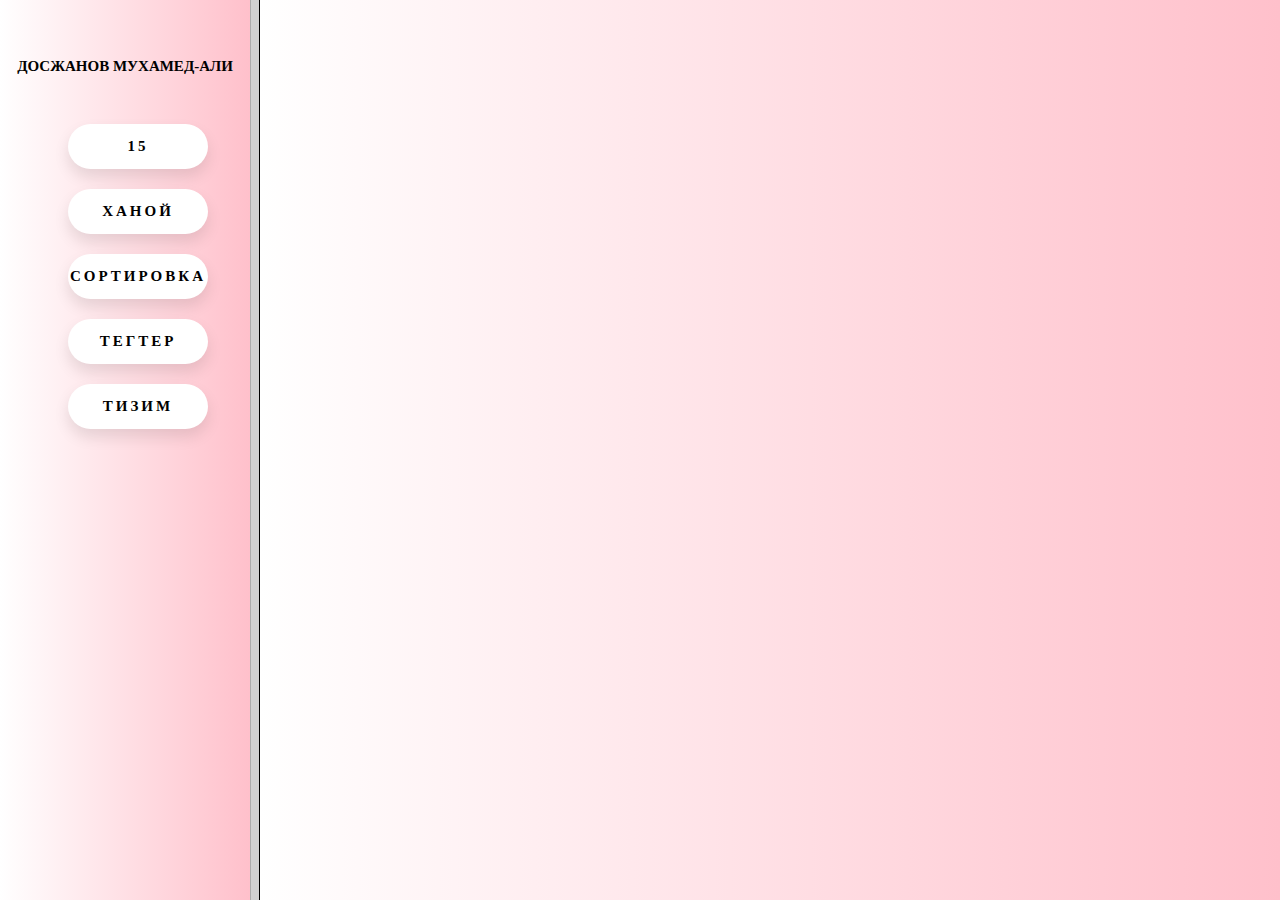
<file: index.html>
<html>
<head>
<meta http-equiv="Content-Type" content="text/html; charset=utf-8">
<title>
ПОВТ-15-1
</title>
</head>
<frameset  border="10" cols="250,*">
    <frame target="main" scrolling="auto" src="menu.html">
    <center><frame name="main" scrolling="auto" src="1sheetfon.html">
</frameset>

</html>
</file>
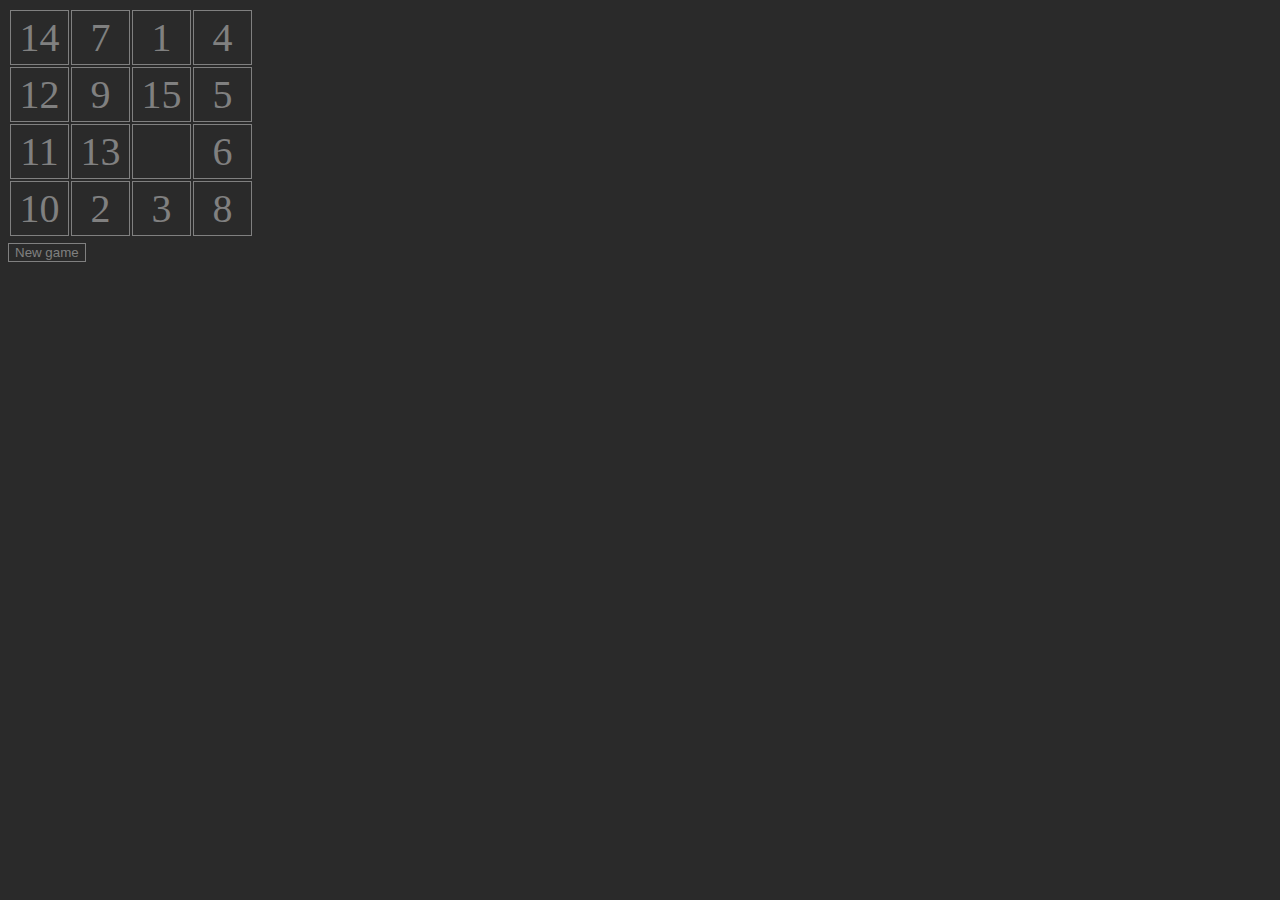
<file: 15/index.html>
<html>
	<head>
		<title>��������</title>	
		<script type="text/javascript" src="15.js"></script>
		<link rel="stylesheet" href="style.css" />
	</head>
	
	<body>	
		<div id="box"></div>
		<button id="reset">New game</div>
	</body>
	
</html>
</file>
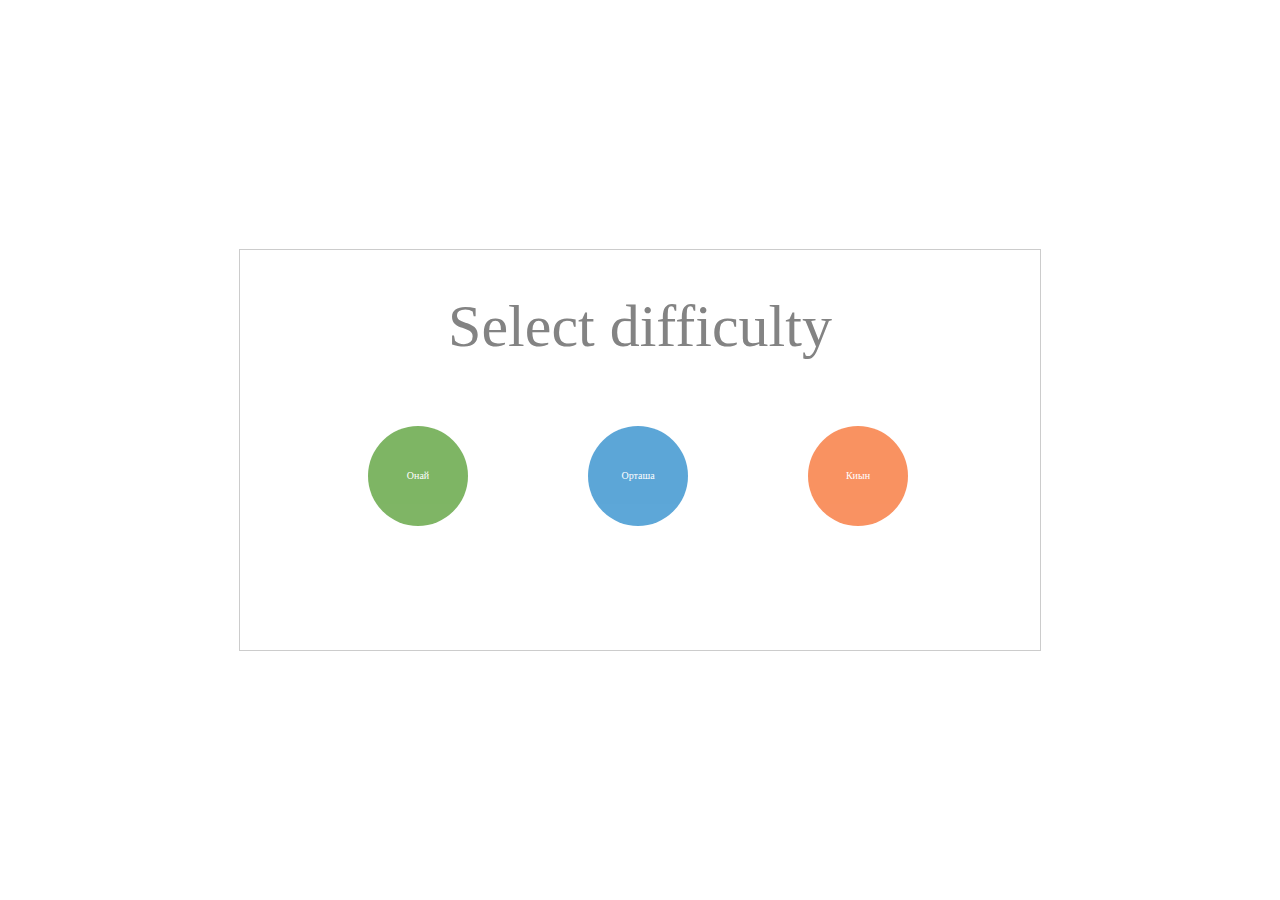
<file: Khanoi/index.html>
<html>
<head>
<link rel="stylesheet" href="style.css">

</head>
<body>
        <div class="wrap">
            <div class="ch-dif">
                <div class="ch-legend">Select difficulty</div>
                <div class="ch-o o-easy" onclick="hanoiInit(3)">Онай</div>
                <div class="ch-o o-medium"  onclick="hanoiInit(5)">Орташа</div>
                <div class="ch-o o-hard" onclick="hanoiInit(7)">Киын</div>
            </div>
            <div class="hh-cont">
                <div class="hh-l l-first">
                </div>
                <div class="hh-l l-second">
                </div>
                <div class="hh-l l-third">
                </div>
            </div>
            <div class="win">
                You win!
            </div>
			<script src="main.js"></script>
</body>
</html>
</file>
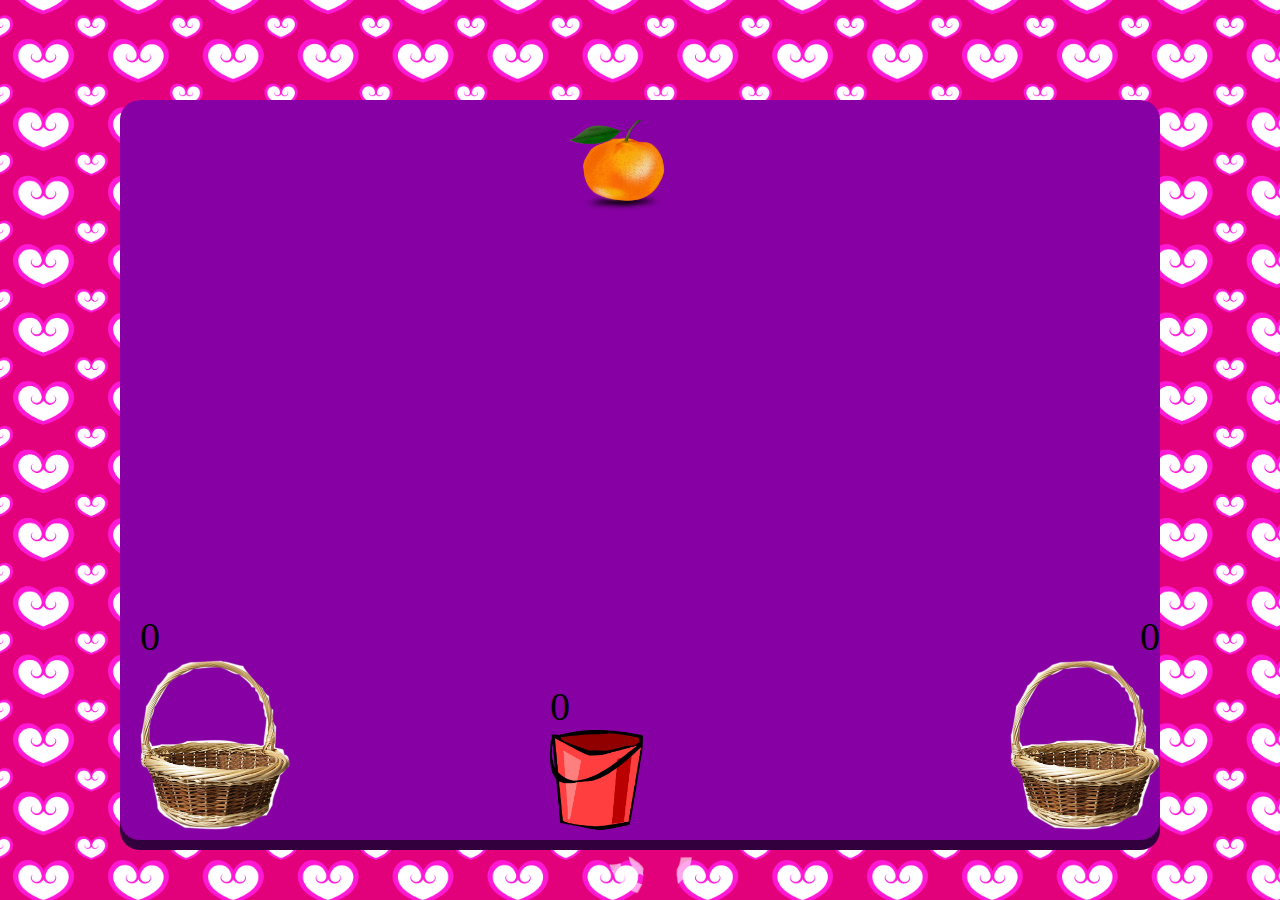
<file: Product sorting/index.html>
<!DOCTYPE html>
<html>
<head>
	<title>Game</title>
	<link rel="stylesheet" type="text/css" href="gameStyle.css">
	<script  src="jquery-3.2.1.js"></script>
	<script  src="jquery-ui.js"></script>
	<script  src="JS.js"></script>
</head>
<body>
<div id="mapa">
<p id="ball_1">0</p>
<p id="ball_0">0</p>
<p id="ball_2">0</p>
<div id="product"></div>
<div id="kor_1"></div>
<div id="kor_0"></div>
<div id="kor_2"></div>
</div>
</body>
</html>
</file>
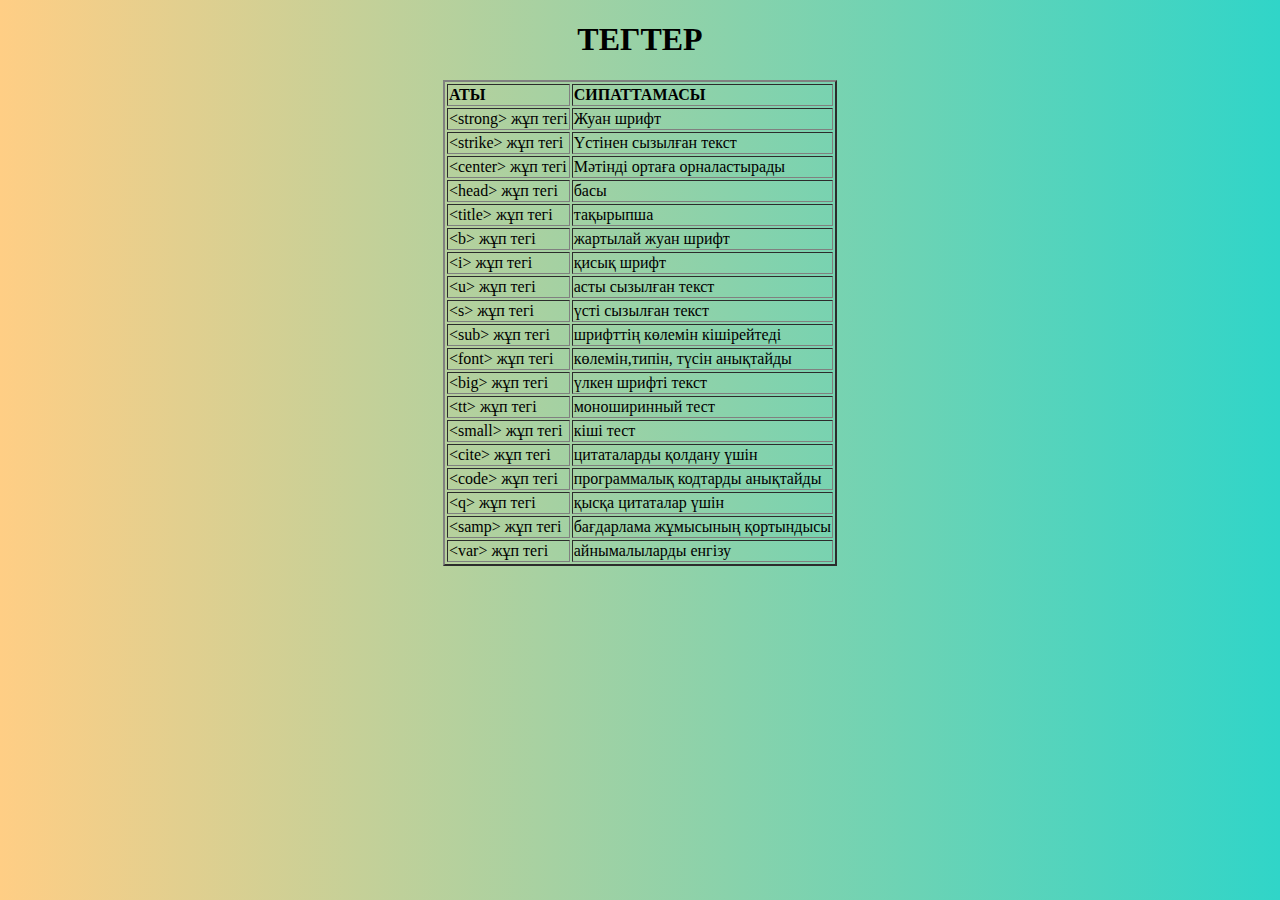
<file: teg/index.html>
<!DOCTYPE html>
<html>
<head>
	<meta charset="utf-8">
	<link rel="stylesheet" type="text/css" href="style.css">
</head>
<body>
<th><h1><center>ТЕГТЕР</center> </h1></th>
<center><table border="2">
<tr>
<td> <strong>АТЫ</strong></td>
<td> <strong>СИПАТТАМАСЫ</strong></td>
</tr>
<tr>
<td> &LT;strong&GT; жұп тегі</td>
<td> Жуан шрифт</td>
</tr>
<tr>
<td>&LT;strike&GT; жұп тегі</td>
<td>Үстінен сызылған текст</td>
</tr>
<tr>
<td>&LT;center&GT; жұп тегі</td>
<td>Мәтінді ортаға орналастырады</td>
</tr>
<tr>
<td>&LT;head&GT; жұп тегі</td>
<td> басы</td>
</tr>
<tr>
<td>&LT;title&GT; жұп тегі</td>
<td>тақырыпша</td>
</tr>
<tr>
<td>&LT;b&GT; жұп тегі</td>
<td>жартылай жуан шрифт</td>
</tr>
<tr>
<td>&LT;i&GT; жұп тегі</td>
<td>қисық шрифт</td>
</tr>
<tr>
<td>&LT;u&GT; жұп тегі</td>
<td>асты сызылған текст</td>
</tr>
<tr>
<td>&LT;s&GT; жұп тегі</td>
<td>үсті сызылған текст</td>
</tr>
<tr>
<td>&LT;sub&GT; жұп тегі</td>
<td>шрифттің көлемін кішірейтеді</td>
</tr>
<tr>
<td>&LT;font&GT; жұп тегі</td>
<td>көлемін,типін, түсін анықтайды</td>
</tr>
<tr>
<td>&LT;big&GT; жұп тегі</td>
<td>үлкен шрифті текст</td>
</tr>
 <tr>
<td>&LT;tt&GT; жұп тегі</td>
<td>моноширинный тест</td>
</tr><tr>
<td>&LT;small&GT; жұп тегі</td>
<td>кіші тест</td>
</tr><tr>
<td>&LT;cite&GT; жұп тегі</td>
<td>цитаталарды қолдану үшін</td>
</tr><tr>
<td>&LT;code&GT; жұп тегі</td>
<td>программалық кодтарды анықтайды</td>
</tr><tr>
<td>&LT;q&GT; жұп тегі</td>
<td>қысқа цитаталар үшін</td>
</tr>  
<tr>
<td>&LT;samp&GT; жұп тегі</td>
<td>бағдарлама жұмысының қортындысы</td>
</tr>
<tr>
<td>&LT;var&GT; жұп тегі</td>
<td>айнымалыларды енгізу</td>
</tr> 
</table></center>
</body>
</html>
</file>
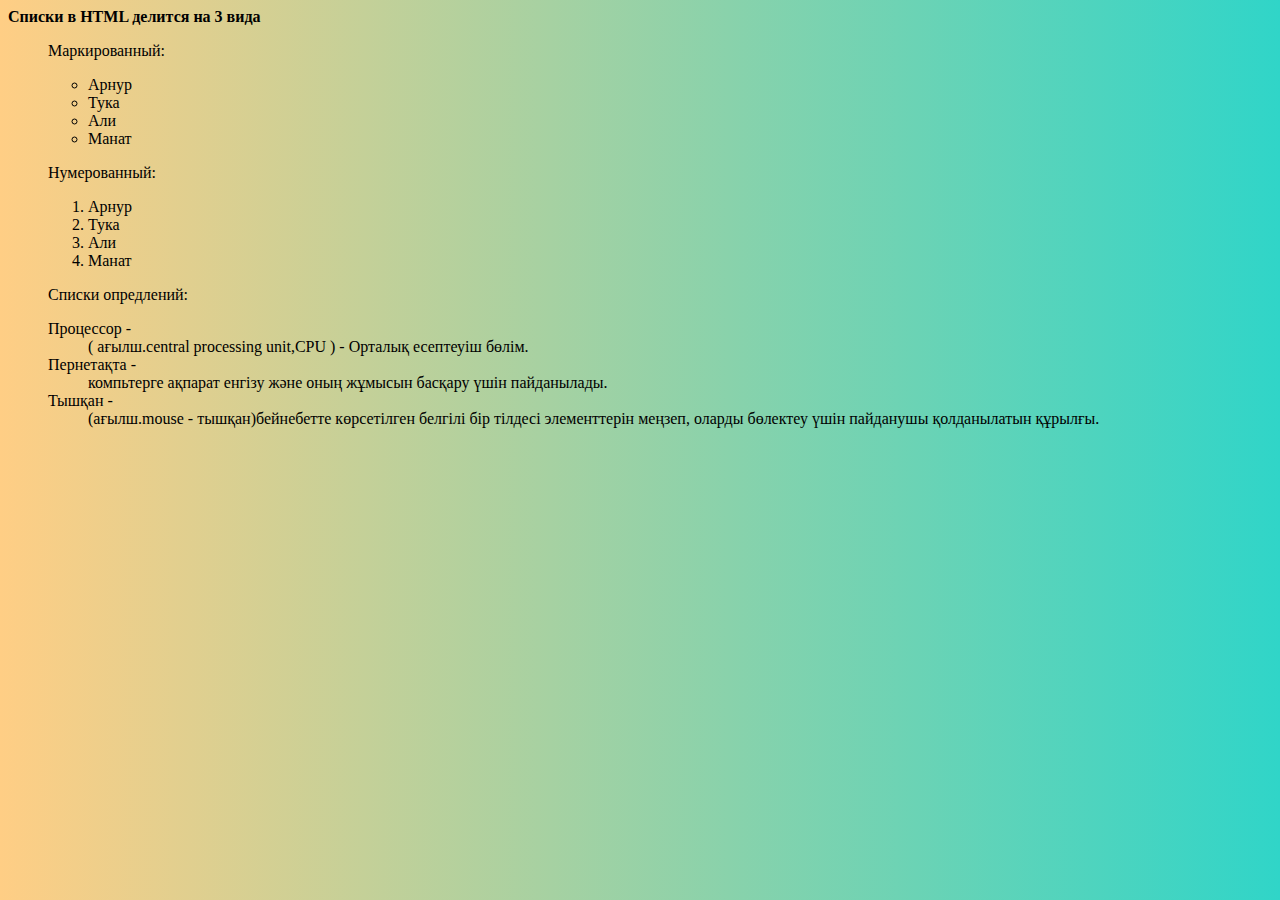
<file: tizim/index.html>
<DOCTYPE html>
<html>
<head>
    <meta charset="UTF-8">
    <title>Списки</title>
    <link rel="stylesheet" type="text/css" href="style.css">
 </head>
 <body>
 <p><strong>Списки в HTML делится на 3 вида</strong></p>
 <ol>
    <p> Маркированный:</p>
    <ul>
        <li> Арнур</li>
        <li> Тука</li>
        <li> Али</li>
        <li> Манат</li>
    </ul>
    <p> Нумерованный:</p>
    <ol>
        <li> Арнур</li>
        <li> Тука</li>
        <li> Али</li>
        <li> Манат</li>
    </ol>
    <p> Списки опредлений:</p>
    <dr>
        <dt>Процессор - </dt>
        <dd>( ағылш.central processing unit,CPU ) - Орталық есептеуіш бөлім.</dd>
        <dt>Пернетақта - </dt>
        <dd>  компьтерге ақпарат енгізу және оның жұмысын басқару үшін пайданылады. </dd>
        <dt>Тышқан - </dt>
        <dd> (ағылш.mouse - тышқан)бейнебетте көрсетілген белгілі бір тілдесі элементтерін меңзеп, оларды бөлектеу үшін пайданушы қолданылатын құрылғы.</dd>
        </ol>
</file>
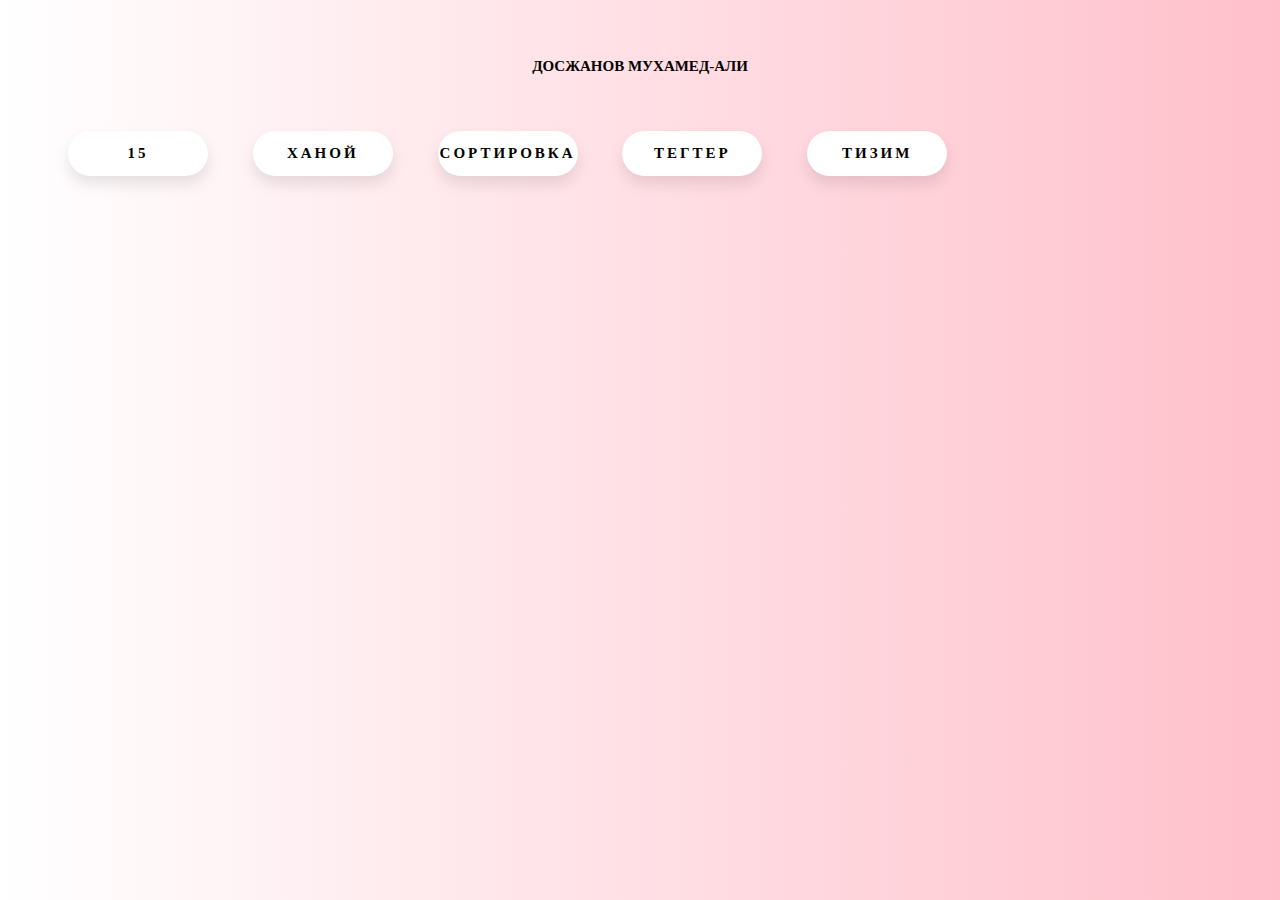
<file: menu.html>
﻿<html>
<title>
ПОВТ-15-1
</title>
<head>
<base target="main">
<link rel="stylesheet" href="man.css">
</head>
<center><h4 id="h4"><a href="1sheetfon.html">Досжанов Мухамед-Али</a> </h4></center> 
<ul style = "font-size: 120%">
<li><a href="https://mukhamed-ali.github.io/15/">15 </a></li>
<li><a href="https://mukhamed-ali.github.io/Khanoi/"> Ханой </a></li>
<li><a href="https://mukhamed-ali.github.io/Product%20sorting/">Сортировка</a></li>
<li><a href="https://mukhamed-ali.github.io/Teg/"> Тегтер </a></li>
<li><a href="https://mukhamed-ali.github.io/Tizim/"> Тизим </a></li>
</ul>
</html>
</file>
<file: Khanoi/style.css>
html{
    font-family: Tahoma;
    color: rgb(131, 131, 131);
}
div{
    -webkit-transition: opacity 0.1s linear, box-shadow 0.2s linear, background-color 0.1s linear, top 0.5s linear;
    -moz-transition: opacity 0.1s linear, box-shadow 0.2s linear, background-color 0.1s linear, top 0.5s linear;
    -o-transition: opacity 0.1s linear, box-shadow 0.2s linear, background-color 0.1s linear, top 0.5s linear;
    transition: opacity 0.1s linear, box-shadow 0.2s linear, background-color 0.1s linear, top 0.5s linear;
}
.wrap {
    position: fixed;
    width: 800px;
    height: 400px;
    top: 0;
    left: 0;
    right: 0;
    bottom: 0;
    margin: auto;
    border: 1px solid #ccc;
    overflow: hidden;
}
.ch-dif {
    height: 96%;
    width: 98%;
    padding: 1%;
    position: absolute;
    background-color: white;
    z-index: 5;
}
.ch-dif .ch-legend {
    font-size: 60px;
    font-family: Tahoma;
    text-align: center;
    margin-top: 34px;
}
.ch-dif .ch-o {
    height: 100px;
    width: 100px;
    border-radius: 50%;
    background-color: #888;
    float: left;
    margin-top: 65px;
    margin-left: 120px;
    opacity: 0.7;
    color: white;
    text-align: center;
    line-height: 100px;
    font-size: 10px;
    cursor: pointer;
}
.ch-dif .ch-o.o-easy {
    background-color: rgb(72, 150, 35);
}
.ch-dif .ch-o:hover {
    opacity: 1;
}
.ch-dif .ch-o.o-medium {
    background-color: rgb(24, 129, 199);
}
.ch-dif .ch-o.o-hard {
    background-color: rgb(247, 100, 31);
}
.hh-cont {
    padding: 1%;
    height: 96%;
    -webkit-transform: rotate(180deg);
    -moz-transform: rotate(180deg);
    -ms-transform: rotate(180deg);
    -o-transform: rotate(180deg);
    transform: rotate(180deg);
}
.hh-cont.alert{
    box-shadow:inset 0px 0px 10px rgba(255, 0, 0, 0.49);
}
.hh-cont .hh-l {
    width: 33%;
    height: 100%;
    float: left;
    position: relative;
}
.hh-cont .hh-disc {
    margin: 0px auto 4px;
    height: 30px;
    opacity: 0.7;
    border: 1px solid #C4C4C4;
    border-radius: 1px;
    position: relative;
    z-index: 2;
}
.hh-cont .hh-disc:hover, .hh-disc.active {
    opacity:1;
    outline: 1px solid rgba(174, 0, 160, 0.24);
}
.hh-cont .hh-l:hover {
    background-color: #EDDAFF;
}
.hh-cont .hh-l:before {
    content: '';
    width: 10px;
    height: 300px;
    background-color: rgba(129, 119, 105, 0.2);
    position: absolute;
    margin: 0 auto;
    left: 0;
    right: 0;
    border-radius: 2px 0px 5px 5px;
    top: 0px;
    margin-top: 1px;
    z-index: 1;
}
.win {
    position: absolute;
    top: -400px;
    left: 0;
    height: 100%;
    width: 100%;
    background-color: rgba(208, 234, 255, 0.52);
    text-align: center;
    font-size: 60px;
    line-height: 350px;
}
</file>
<file: Product sorting/gameStyle.css>
html{
	background-image: url(htmlback.png);
	background-repeat: no-repeat;
	background-size: cover;
}
#mapa {
	height: 700px;
	width:1000px;
	background: #8700a3;
	margin: auto;
	margin-top:100px; 
	position: relative;
	padding: 20px;
	border-radius: 20px;
	box-shadow: 0px 10px 0px 0px #32013d;
}
div [id^="kor"]{
	height: 180px;
	width: 150px;
	background:transparent;
	background-image: url(korz.png);
    background-repeat: no-repeat;
	background-size: contain;
}

#kor_1{
	position:absolute;
	bottom: 0px;
}
#kor_0{
	position:absolute;
	bottom: 10px;
	left: 430px;
	background-image: url(vedro.png);
	background-repeat: no-repeat;
	background-size:contain;
	height: 100px;
	width: 100px;
}
#kor_2{
	position:absolute;
	bottom: 0px;
	right: 0px;
}
#product{
	background: transparent;
	height: 100px;
	width: 100px;
	position: relative;
	left: 430px;
	background-repeat: no-repeat;
	background-size: contain;
    z-index: 1; 
    cursor: pointer;
}
#clone{
	background: transparent;
	height: 100px;
	width: 100px;
	background-repeat: no-repeat;
	background-size: contain;
	cursor: pointer;
}
div [id^="ball_"]{
	position: absolute;
	font-size: 250%;
	margin: 0;
	font-family: impact;
}

#ball_1{
	bottom:180px;
}
#ball_0{
	left:430px;
	bottom: 110px;
}
#ball_2{
	right:0px;
	bottom: 180px;
}






















/*body, html{
	margin: 0;
	padding: 0;
}
.container0{
	width: 500px;
	height: 400px;
	margin: auto;
	background: #f2f2f2;
}
.dots{
	height: 200px;
}
.dot{
	margin: auto;
	width: 150px;
	height: 150px;
	background: #000;
	border-radius: 100px;
}
.cunts{
	background: #000;
	height: 50px;	
}
.korz > div{
	width: 150px;
	height: 150px;
	display: inline-block;
}
img{
	width: 100px;
	height: 100px;
}*/
</file>
<file: teg/style.css>
body{
	background: linear-gradient(to right,#ffce85,#30d5c8);
	
}
</file>
<file: tizim/style.css>
body{
	background: linear-gradient(to right,#ffce85,#30d5c8);
	
}
</file>
<file: man.css>
/*li ,#h4 {
margin: 10px;	
background: #ff6161;
box-shadow: 0px 6px 0px #ed4830;
padding: 8px ;
list-style-type:none;
}
ul {
	margin-left:0;
	padding-left:0;
}*/

a, #h4  {
	font-size:15px;
    display: inline-block;
    color: white;
    cursor: pointer;
    text-decoration: none;
    text-transform: uppercase;
    vertical-align: top;
}
body{
	background: linear-gradient(to left,pink,white);
}

#h4 {
    position: relative;
    margin-top: 50px;

}
li {
  text-decoration: none;
  outline: none;
  display: inline-block;
  width: 140px;
  height: 45px;
  line-height: 45px;
  border-radius: 45px;
  margin: 10px 20px;
  font-family: 'Times New Roman', sans-serif;
  font-size: 11px;
  text-transform: uppercase;
  text-align: center;
  letter-spacing: 3px;
  font-weight: 600;
  color: red;
  background: white;
  box-shadow: 0 8px 15px rgba(0,0,0,.1);
  transition: .3s;
  list-style-type:none;
}
li:hover {
    list-style-type:none;
  background: #2EE59D;
  box-shadow: 0 15px 20px rgba(46,229,157,.4);
  color: white;
  transform: translateY(-7px);
}
a{
    color:black;
}
</file>
<file: 15/style.css>
body {
	background-color:#2a2a2a;
}
	
#reset {
	border:solid 1px gray;
	background-color:#2a2a2a;
	color: gray;
	margin-top: 5px;
}
	
td {				
	text-align:center;				
	font-family:Times New Roman;
	color: yellow;
	vertical-align: middle;				
}
#box td {
	border:solid 1px gray;
	text-align:center;
	font-size:40px;
	font-family:Times New Roman;
	color: gray;
	width: 55px;
	height: 55px;
}

#box td:hover {
	color:white;
	cursor: hand;
}
</file>
